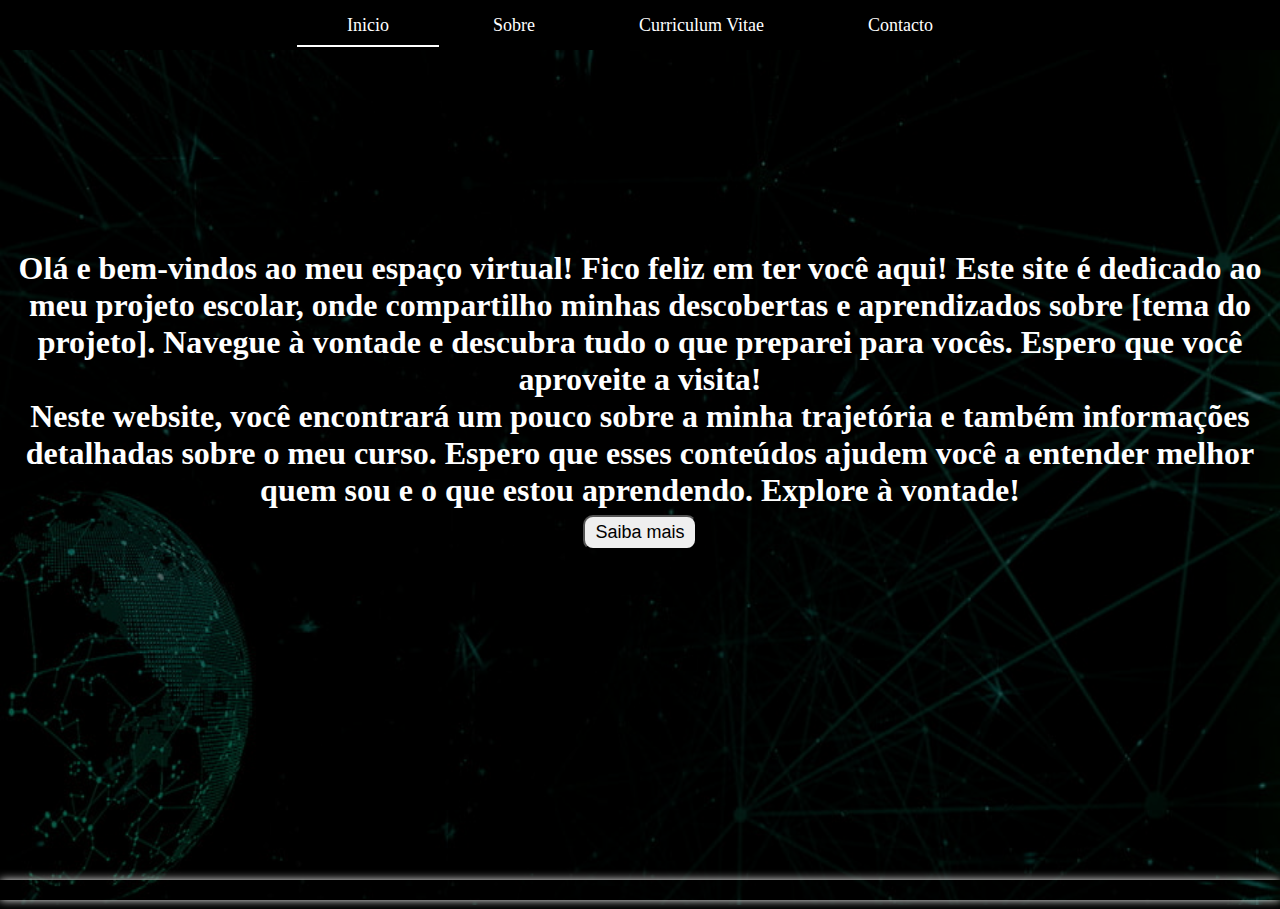
<file: Vasco1/index.html>
<!DOCTYPE html>
<html lang="en">
<head>
    <meta charset="UTF-8">
    <meta name="viewport" content="width=device-width, initial-scale=1.0">
    <title>Projecto</title>
    <link rel="stylesheet" href="style.css" />
</head>
<body>
    <header>
        <ul>
            <a class="active" href="">Inicio</a>
            <a class="a" href="sobre.html">Sobre</a>
            <a class="a" href="vitae.html">Curriculum Vitae</a>
            <a class="a" href="contacto.html">Contacto</a>
        </ul>
    </header>
    <aside>
        <div id="img">
            <img class="img" src="Dark.jpg" />
        </div>
        <div id="principal">
           <center><h1>Olá e bem-vindos ao meu espaço virtual!
            Fico feliz em ter você aqui! Este site é dedicado ao meu projeto escolar, onde compartilho minhas descobertas e aprendizados sobre [tema do projeto]. 
            Navegue à vontade e descubra tudo o que preparei para vocês. Espero que você aproveite a visita!<br>Neste website, você encontrará um pouco sobre a minha trajetória e também informações detalhadas sobre o meu curso.
            Espero que esses conteúdos ajudem você a entender melhor quem sou e o que estou aprendendo. Explore à vontade!<br><button>Saiba mais</button></h1></center>    
        </div>
    </aside>
    <footer>
        <center><h2></h2></center>
    </footer>
</body>
</html>
</file>
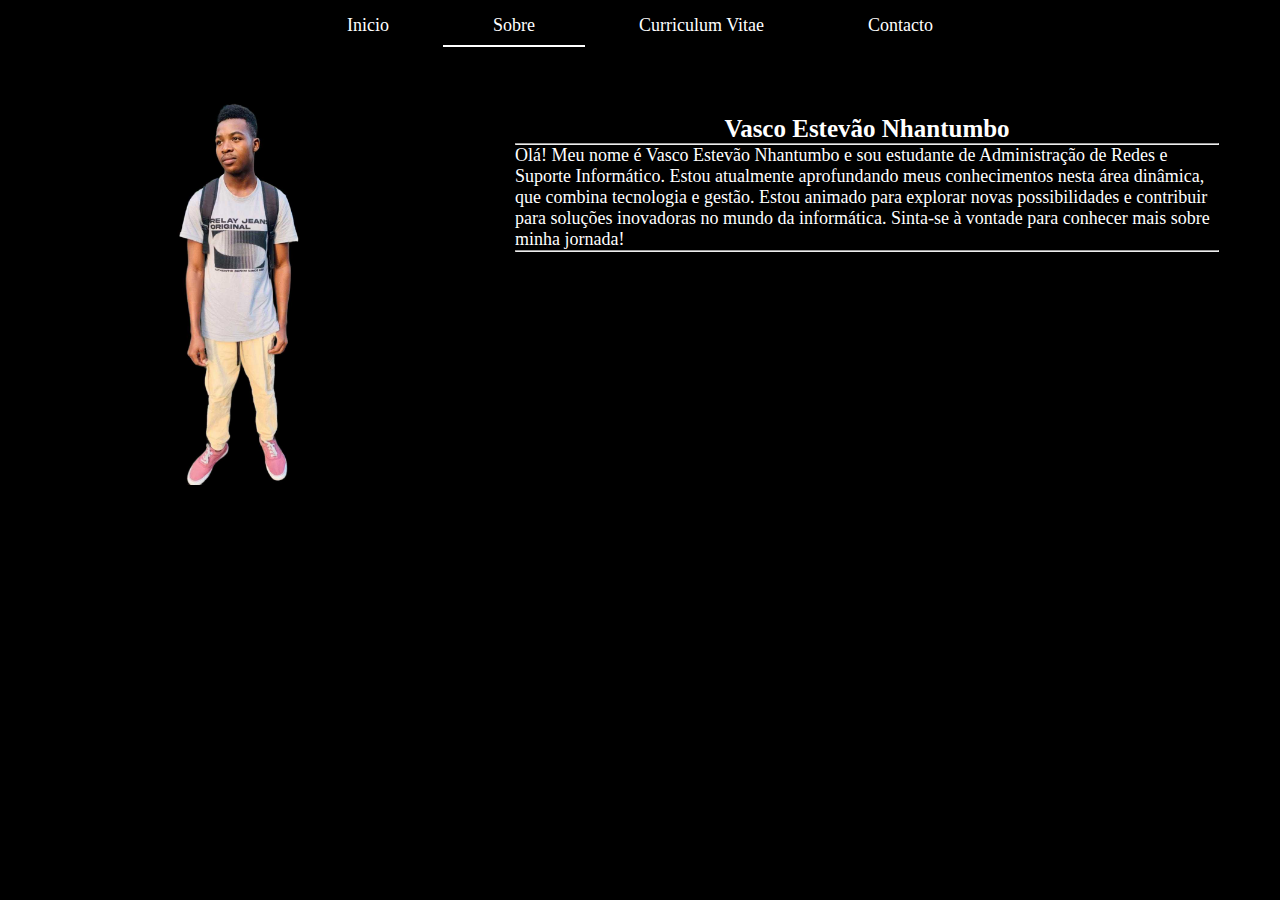
<file: Vasco1/sobre.html>
<!DOCTYPE html>
<html lang="en">
<head>
    <meta charset="UTF-8">
    <meta name="viewport" content="width=device-width, initial-scale=1.0">
    <title>Sobre</title>
</head>
<body>
    <link rel="stylesheet" href="style.css" />
</head>
<body>
    <header>
        <ul>
            <a class="a" href="index.html">Inicio</a>
            <a class="active" href="sobre.html">Sobre</a>
            <a class="a" href="vitae.html">Curriculum Vitae</a>
            <a class="a" href="contacto.html">Contacto</a>
        </ul>
    </header>
    <aside>
        <div id="foto">
            <img class="img1" src="1725136599054.jpg" />
        </div>
        <div id="info">
            <h2 class="Vasco">Vasco Estevão Nhantumbo</h2><hr>
            <span class="texto"> Olá! Meu nome é Vasco Estevão Nhantumbo e sou estudante de Administração de Redes e Suporte Informático. 
                Estou atualmente aprofundando meus conhecimentos nesta área dinâmica, que combina tecnologia e gestão. 
                Estou animado para explorar novas possibilidades e contribuir para soluções inovadoras no mundo da informática. 
                Sinta-se à vontade para conhecer mais sobre minha jornada!



           <hr> 
            <br>
            <br>
           <br> </span>
            
        </div>
    </aside>
</body>
</html>
</file>
<file: Vasco1/style.css>
*{
    padding: 0px;
    margin: 0px;
}
body{
    width: 100%;
    height: 100%;
    background: black;
}
header{
    width: 100%;
    height: 50px;
    background: black;
}
ul{
    text-align: center;
    padding: 15px 5px;
}
a{
    text-decoration: none;
    color: white;
    padding: 20px 50px;
    font-size: 18px;
}
a:hover{
    padding-bottom: 10px;
    border-bottom: 2px solid rgb(102, 255, 0);
}
aside{
    width: 100%;
    height: 60%;
}
#img{
    background-repeat: no-repeat;
    width: 100%;
    height: 95vh;
    position: absolute;
    z-index: -2;
}
.img{
    width: 100%;
    height: 95vh;
    opacity: 0.4;
}
#principal{
    width: 100%;
}
h1{
    color: white;
    padding: 200px 0px;
}
button{
    font-size: 18px;
    padding: 5px 10px;
    border-radius: 10px;
}
.active{
    padding-bottom: 10px;
    border-bottom: 2px solid white;    
}
footer{
    position: absolute;
    bottom: 0px;
    text-align: center;
    width: 100%;
    height: 20px;
    box-shadow: 0px 0px 10px white;
}
h2{
    color:white;
    text-align: center;
    font-size: 18px;
}
#foto{
    width: 90%;
    height: 30%;
    padding: 50px 100px;
    float: left;
}
.img1{
    width: 25%;
    height: 15%;
    border-radius: 20px;
}
#info{
    background: black;
    width: 55%;
    height: 450px;
    position: absolute;
    margin-left: 500px;
    margin-top: 50px;
    border-radius: 10px;
    padding: 15px;
    font-size: 18px;
    color: white;
}
.Vasco{
    font-size: 25px;

}
.texto{
    font-weight: 100;
}
</file>
